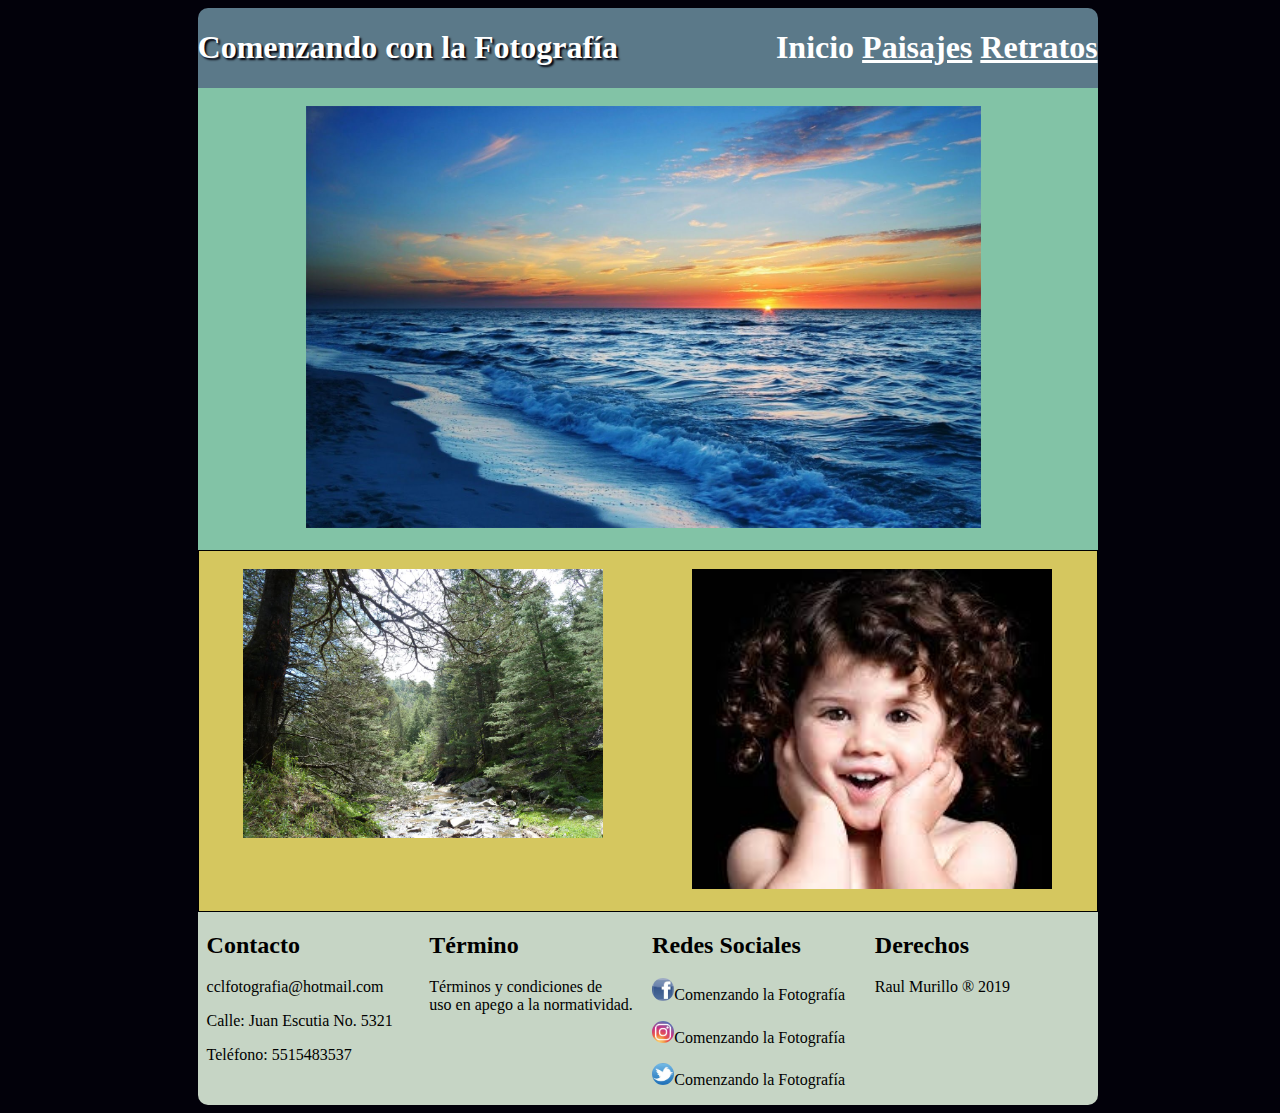
<file: CSS_Raul_Murillo/index.html>
<!DOCTYPE html>

<html>

	<head>

		<meta charset="utf-8">
		<meta name="viewport" content="width:device-width, user-scalable=no, initial-scale=1.0">
		<meta name="author" content="Raul Murillo">
		<meta name="keywords" content="Fotografía, Exposición, Paisajes, Retratos">
		<meta name="description" content="Espacio fotorgráfico creativo y demostración de técnicas de la fotografía">
		<title>Inicio</title>
		<link rel="stylesheet" href=css/estilos.css>

	</head>

	<body>
		<div id="contenido">
			<header id="cabecera">
				<div>
					<h1 id="titulo">Comenzando con la Fotografía</h1>
				</div>
				<nav id="enlaces">
				<div>
					<h1>
						<a class="link" href="index.html" id="inicio">Inicio</a>
						<a href="html/paisajes.html" id="paisajes">Paisajes</a>
						<a href="html/retratos.html" id="retratos">Retratos</a>
					</h1>
				</div>
				</nav>
			</header>

			<section id="imagen-central">
				<article calss="contenedor1">
					<div id="atardecer">
						<img src="imagenes/atardecer.jpg" title="atardecer" width="100%">
					</div>
				</article>
			</section>

			<section>
				<article id="imagenes-sec">
					<div id="encino">
						<a>
							<img src="imagenes/encinos.jpg" title="paisaje" width="100%">
						</a>
					</div>
					<div id="nino">
						<a>
							<img src="imagenes/niño.jpg" title="retrato" width="100%">
						</a>
					</div>
				</article>
			</section>

			<footer id="pie">
				<div id="contacto">
					<h2>Contacto</h2>
					<p>cclfotografia@hotmail.com</p>
					<p>Calle: Juan Escutia No. 5321</p>
					<p>Teléfono: 5515483537</p>
				</div>
				<div id="terminos">
					<h2>Término</h2>
					<p>
						Términos y condiciones de <br>
						uso en apego a la normatividad.
					</p>				
				</div>
				<div id="redes">
					<h2>Redes Sociales</h2>
					<p><img src="imagenes/face.jpg">Comenzando la Fotografía</p>
					<p><img src="imagenes/insta.jpg">Comenzando la Fotografía</p>
					<p><img src="imagenes/twi.jpg">Comenzando la Fotografía</p>
				</div>
				<div id="derechos">
					<h2>Derechos</h2>
					<p>Raul Murillo ® 2019</p>
				</div>
			</footer>
		<div>
	</body>

</html>
</file>
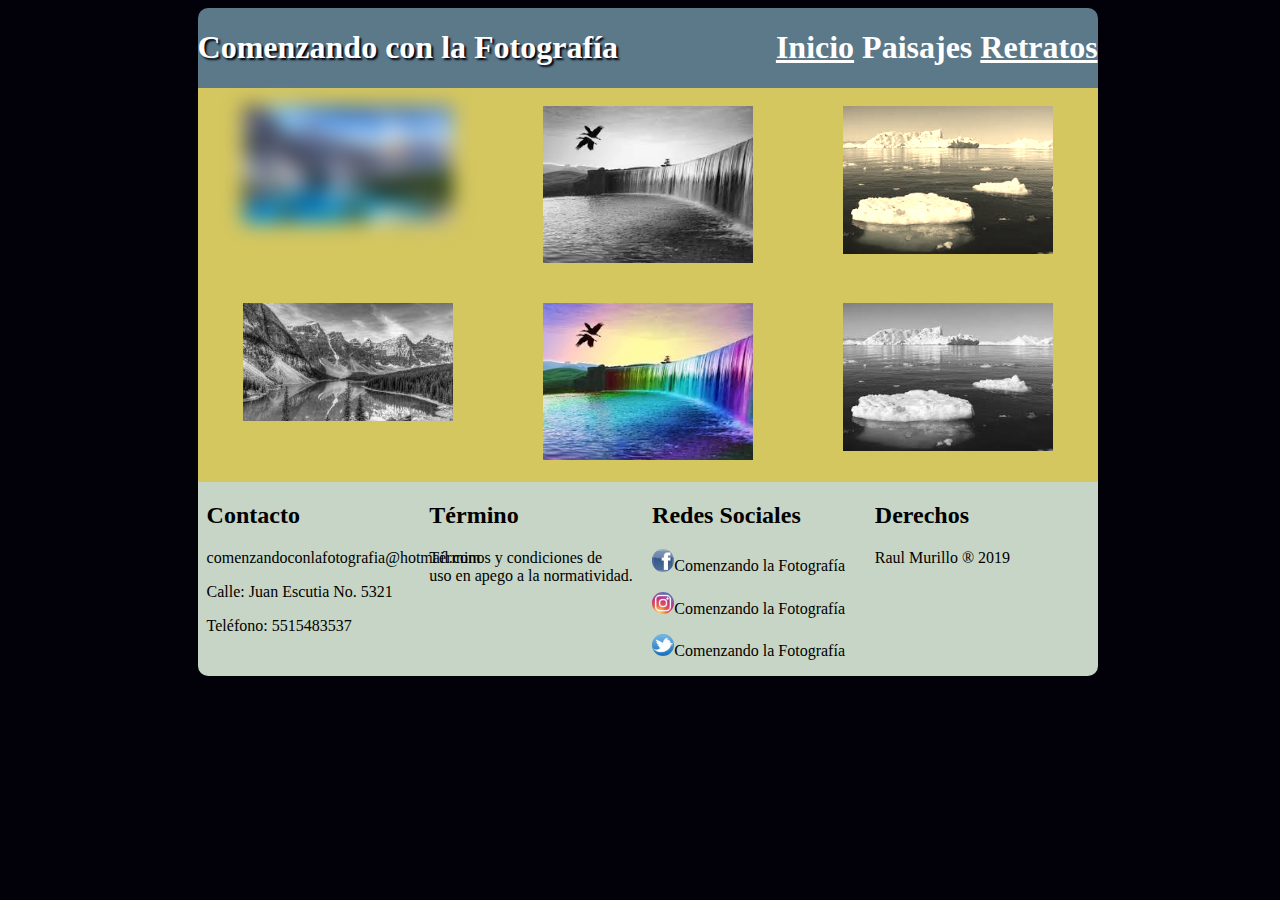
<file: CSS_Raul_Murillo/html/paisajes.html>
<!DOCTYPE html>

<html>

	<head>

		<meta charset="utf-8">
		<meta name="viewport" content="width:device-width, user-scalable=no, initial-scale=1.0">
		<meta name="author" content="Raul Murillo">
		<meta name="keywords" content="Fotografía, Exposición, Paisajes, Retratos">
		<meta name="description" content="Espacio fotorgráfico creativo y demostración de técnicas de la fotografía">
		<title>Paisajes</title>
		<link rel="stylesheet" href=../css/estilos.css>

	</head>

	<body>
		<div id="contenido">
			<header id="cabecera">
				<div>
					<h1 id="titulo">Comenzando con la Fotografía</h1>
				</div>
				<nav id="enlaces">
				<div>
					<h1>
						<a href="../index.html" id="inicio">Inicio</a>
						<a class="link" href="paisajes.html" id="paisajes">Paisajes</a>
						<a href="retratos.html" id="retratos">Retratos</a>
					</h1>
				</div>
			</nav>
			</header>

			<section id="paisajes-todo">
				<article id="seccion1-paisaje">
					<div id="paisaje1">
						<a>
							<img src="../imagenes/paisaje1.jpg" title="paisaje1" width="100%">
						</a>
					</div>
					<div id="paisaje2">
						<a>
							<img src="../imagenes/paisaje2.jpg" title="paisaje2" width="100%">
						</a>
					</div>
					<div id="paisaje3">
						<a>
							<img src="../imagenes/paisaje3.jpg" title="paisaje3" width="100%">
						</a>
					</div>
				</article>
				<article id="seccion2-paisaje">
					<div id="paisaje4">
						<a>
							<img src="../imagenes/paisaje1.jpg" title="paisaje4" width="100%">
						</a>
					</div>
					<div id="paisaje5">
						<a>
							<img src="../imagenes/paisaje2.jpg" title="paisaje5" width="100%">
						</a>
					</div>
					<div id="paisaje6">
						<a>
							<img src="../imagenes/paisaje3.jpg" title="paisaje6" width="100%">
						</a>
					</div>
				</article>
			</section>

			<footer id="pie">
				<div id="contacto">
					<h2>Contacto</h2>
					<p>comenzandoconlafotografia@hotmail.com</p>
					<p>Calle: Juan Escutia No. 5321</p>
					<p>Teléfono: 5515483537</p>
				</div>
				<div id="terminos">
					<h2>Término</h2>
					<p>
						Términos y condiciones de <br>
						uso en apego a la normatividad.
					</p>				
				</div>
				<div id="redes">
					<h2>Redes Sociales</h2>
					<p><img src="../imagenes/face.jpg">Comenzando la Fotografía</p>
					<p><img src="../imagenes/insta.jpg">Comenzando la Fotografía</p>
					<p><img src="../imagenes/twi.jpg">Comenzando la Fotografía</p>
				</div>
				<div id="derechos">
					<h2>Derechos</h2>
					<p>Raul Murillo ® 2019</p>
				</div>
			</footer>
		
	</body>

</html>
</file>
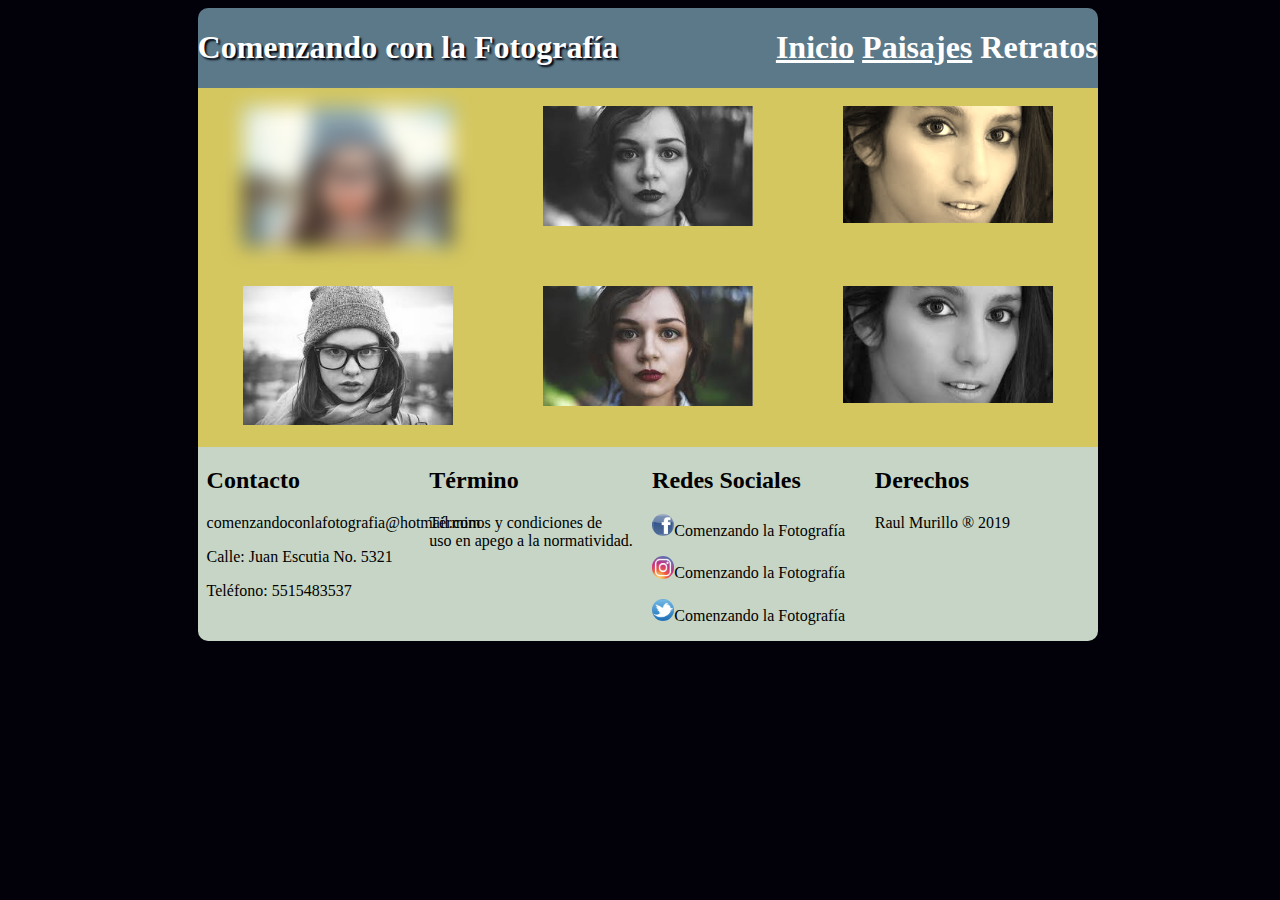
<file: CSS_Raul_Murillo/html/retratos.html>
<!DOCTYPE html>

<html>

	<head>

		<meta charset="utf-8">
		<meta name="viewport" content="width:device-width, user-scalable=no, initial-scale=1.0">
		<meta name="author" content="Raul Murillo">
		<meta name="keywords" content="Fotografía, Exposición, Paisajes, Retratos">
		<meta name="description" content="Espacio fotorgráfico creativo y demostración de técnicas de la fotografía">
		<title>Retratos</title>
		<link rel="stylesheet" href=../css/estilos.css>

	</head>

	<body>
		<div id="contenido">
			<header id="cabecera">
				<div>
					<h1 id="titulo">Comenzando con la Fotografía</h1>
				</div>
				<nav id="enlaces">
				<div>
					<h1>
						<a href="../index.html" id="inicio">Inicio</a>
						<a href="paisajes.html" id="paisajes">Paisajes</a>
						<a class="link" href="retratos.html" id="retratos">Retratos</a>
					</h1>
				</div>
			</nav>
			</header>

			<section id="retratos-todo">
				<article id="seccion1-retrato">
					<div id="retrato1">
						<a>
							<img src="../imagenes/retrato1.jpg" title="retrato1" width="100%">
						</a>
					</div>
					<div id="retrato2">
						<a>
							<img src="../imagenes/retrato2.jpg" title="retrato2" width="100%">
						</a>
					</div>
					<div id="retrato3">
						<a>
							<img src="../imagenes/retrato3.jpg" title="retrato3" width="100%">
						</a>
					</div>
				</article>
				<article id="seccion2-retrato">
					<div id="retrato4">
						<a>
							<img src="../imagenes/retrato1.jpg" title="retrato4" width="100%">
						</a>
					</div>
					<div id="retrato5">
						<a>
							<img src="../imagenes/retrato2.jpg" title="retrato5" width="100%">
						</a>
					</div>
					<div id="retrato6">
						<a>
							<img src="../imagenes/retrato3.jpg" title="retrato6" width="100%">
						</a>
					</div>
				</article>
			</section>

			<footer id="pie">
				<div id="contacto">
					<h2>Contacto</h2>
					<p>comenzandoconlafotografia@hotmail.com</p>
					<p>Calle: Juan Escutia No. 5321</p>
					<p>Teléfono: 5515483537</p>
				</div>
				<div id="terminos">
					<h2>Término</h2>
					<p>
						Términos y condiciones de <br>
						uso en apego a la normatividad.
					</p>				
				</div>
				<div id="redes">
					<h2>Redes Sociales</h2>
					<p><img src="../imagenes/face.jpg">Comenzando la Fotografía</p>
					<p><img src="../imagenes/insta.jpg">Comenzando la Fotografía</p>
					<p><img src="../imagenes/twi.jpg">Comenzando la Fotografía</p>
				</div>
				<div id="derechos">
					<h2>Derechos</h2>
					<p>Raul Murillo ® 2019</p>
				</div>
			</footer>
		
	</body>

</html>
</file>
